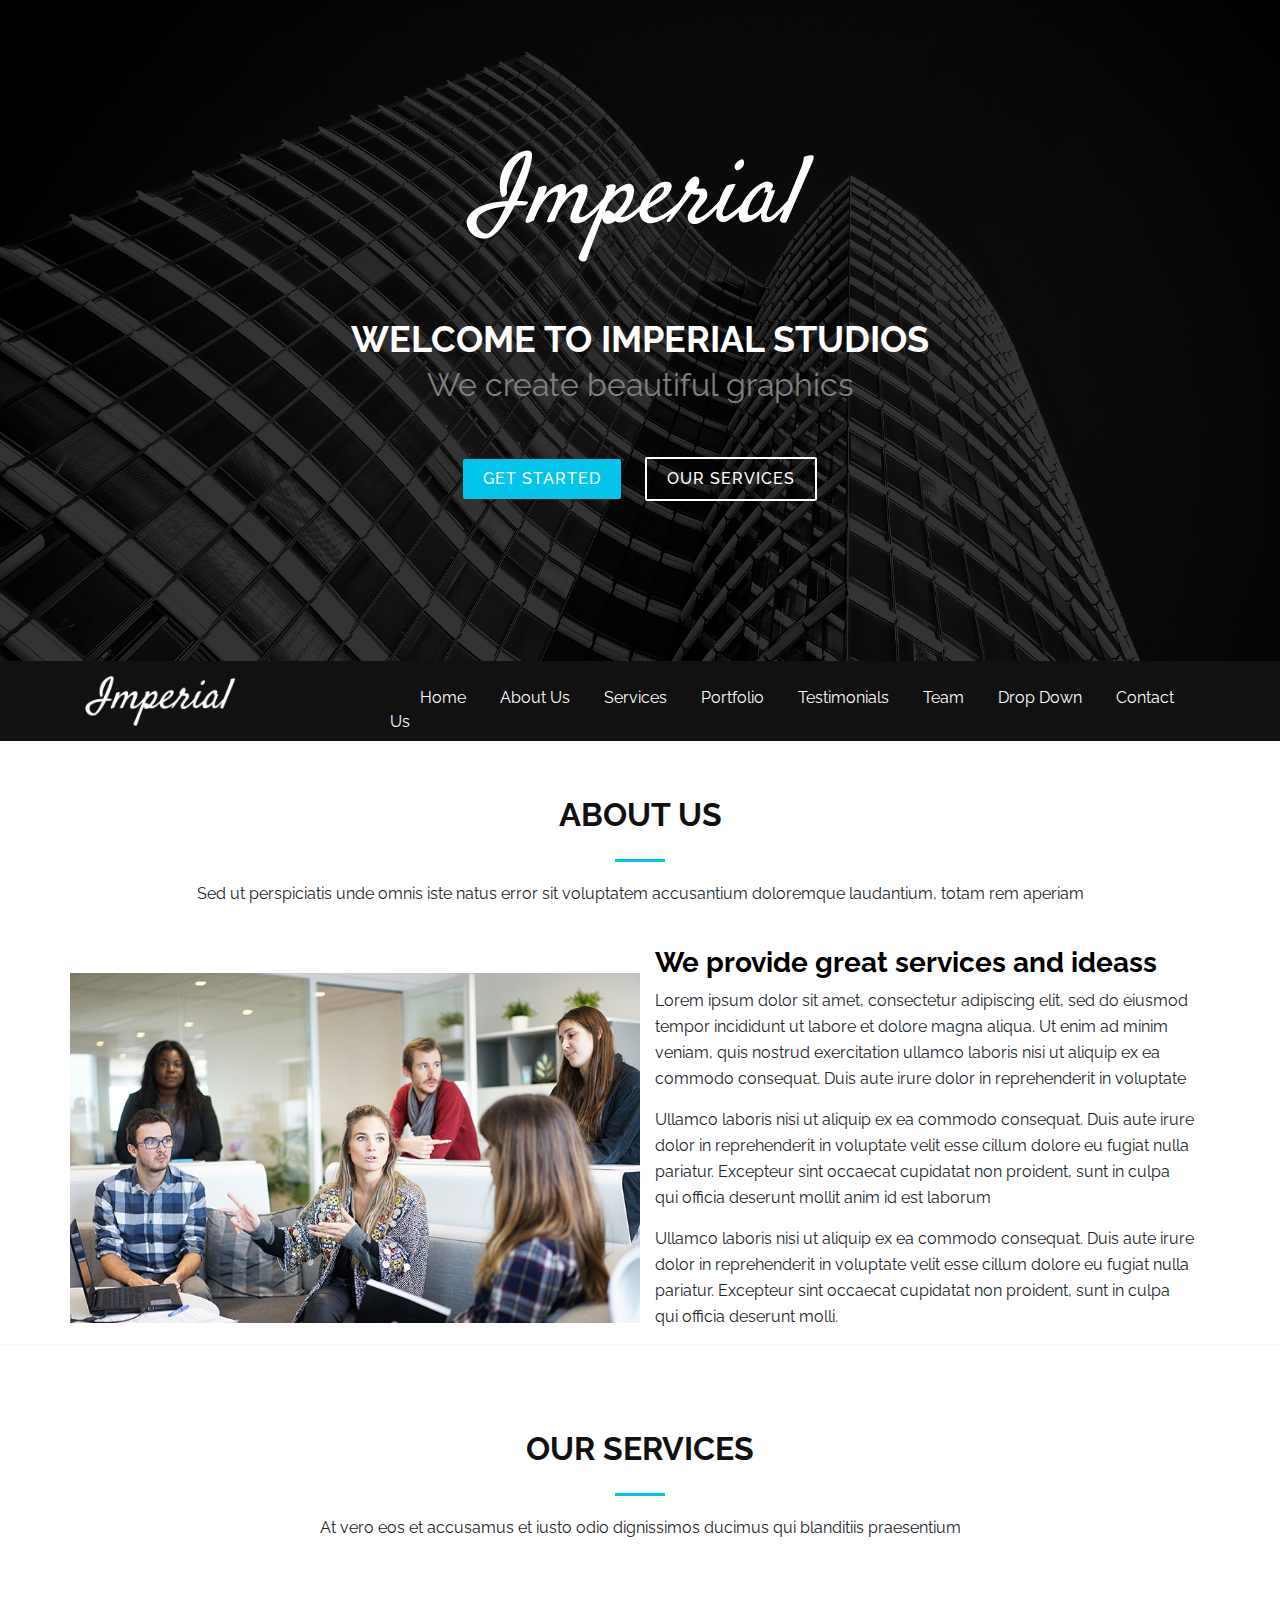
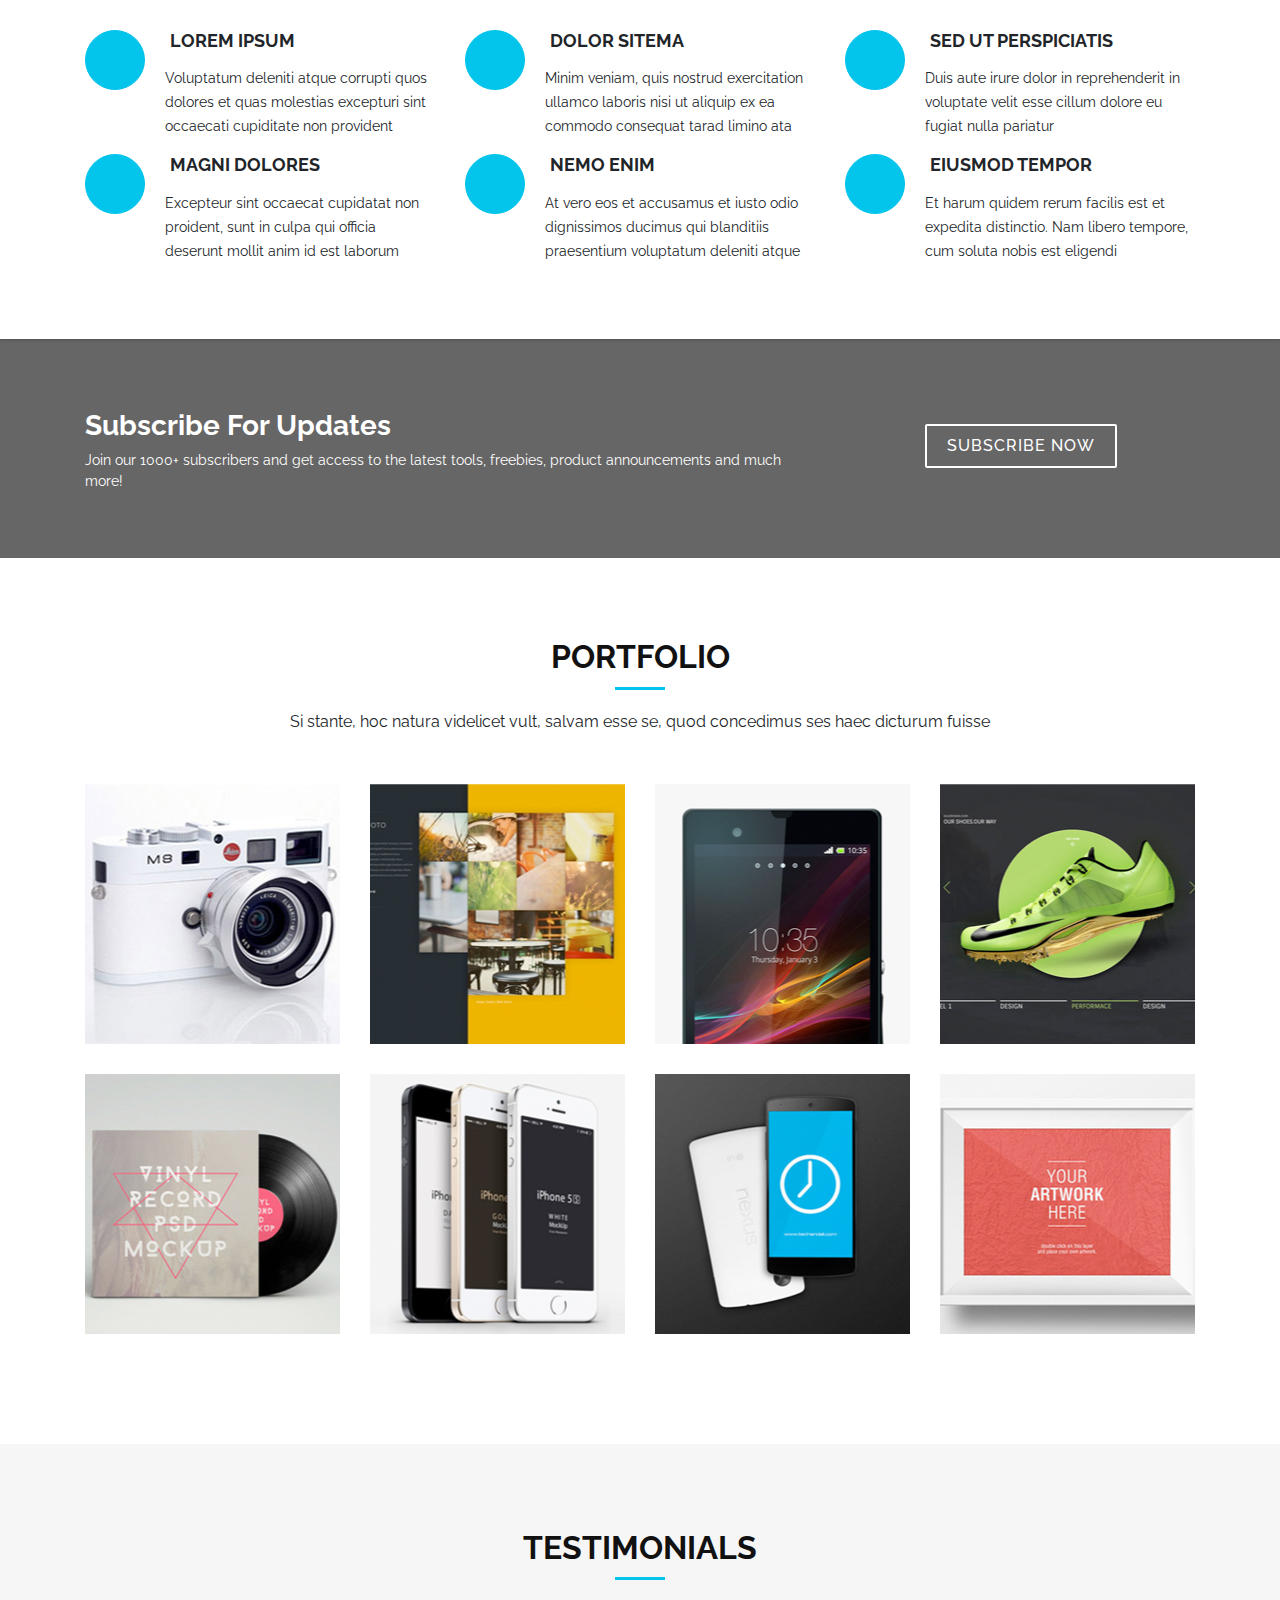
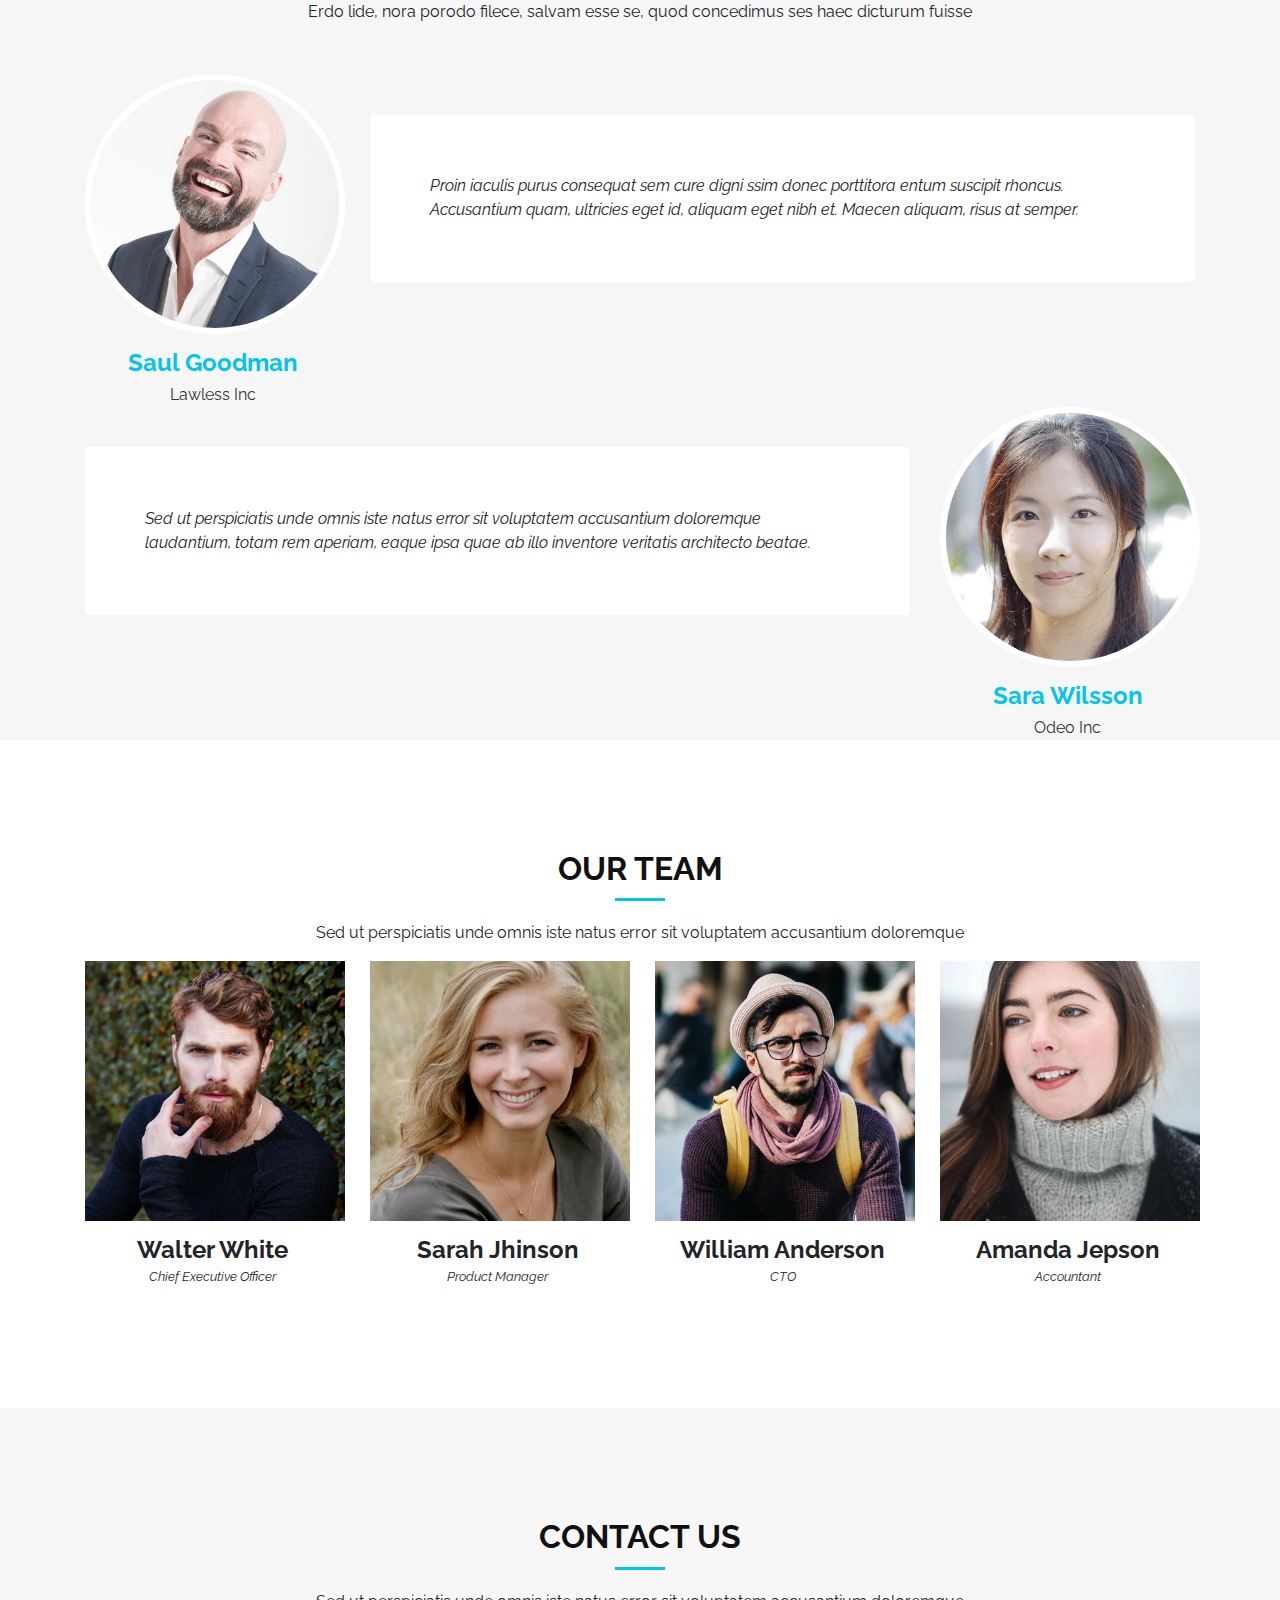
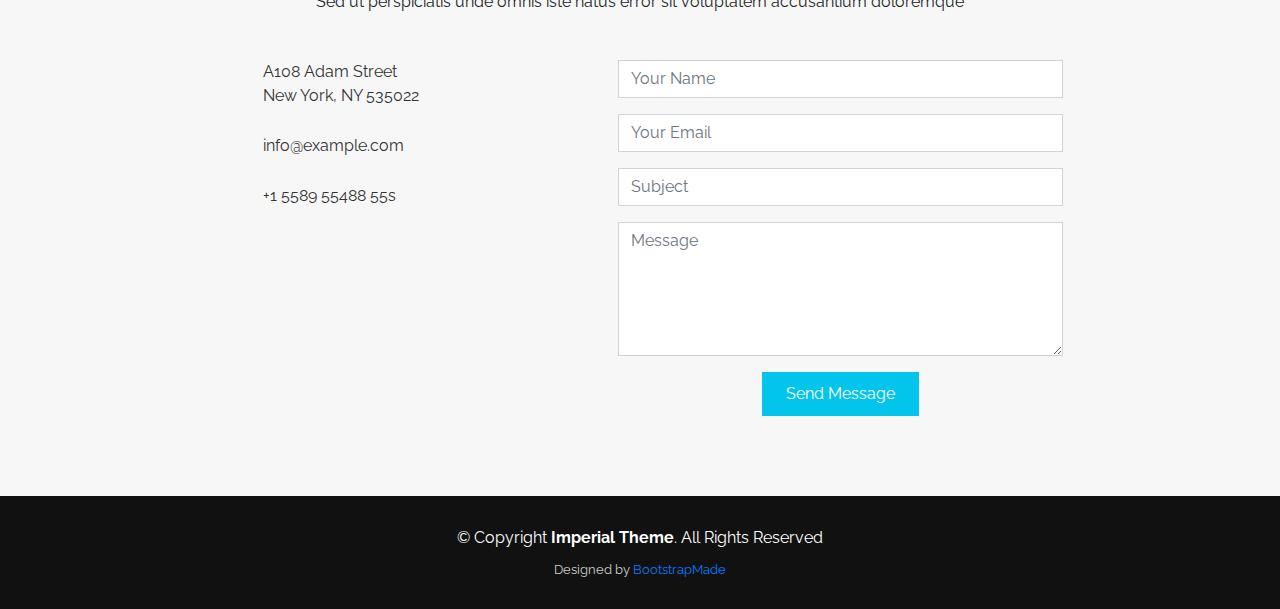
<file: Imperia/index.html>
<!DOCTYPE html>
<html>
	<head>
		<title>Imperial</title>
		<meta name="viewport" content="width=device-width, initial-scale=1.0">
		<link rel="stylesheet" href="css/bootstrap.css" type="text/css">
		<link rel="stylesheet" href="css/style.css" type="text/css">
    <link rel="stylesheet" href="css/reponsive.css" type="text/css">
    <link href="https://fonts.googleapis.com/css?family=Open+Sans:300,300i,400,400i,700,700i|Raleway:300,400,500,700,800" rel="stylesheet">
    <link rel="stylesheet" href="https://use.fontawesome.com/releases/v5.0.12/css/all.css" integrity="sha384-G0fIWCsCzJIMAVNQPfjH08cyYaUtMwjJwqiRKxxE/rx96Uroj1BtIQ6MLJuheaO9" crossorigin="anonymous">
     <script src="https://ajax.googleapis.com/ajax/libs/jquery/3.3.1/jquery.min.js"></script>

    </head>
         
	<body>
   <!---------------slider------------------->
   <section class="slider">
     <div class="container1">
      <div class="logoheader"><img src="images/logo.png"></div>
      <div class="textslide">WELCOME TO IMPERIAL STUDIOS</div>
      <h2>We create beautiful graphics  </h2>
      <button class="buttonslider1">GET STARTED</button>
      <button class="buttonslider2">OUR SERVICES</button>
     </div>
   </section>
 <!---------------Navbar------------------->
<nav id="myHeader" class="nav-menu-container">
  <div class="container">
    <div class="row">
     <div class="col-md-2">      
      <img src="images/logo.png" height="50px" width="150px"></li></div>
       <div class="col-md-10">
         <ul class="nav-menu">
          <li class="mnulist">Home</li>
          <li class="mnulist">About Us</li>
          <li class="mnulist">Services</li>
          <li class="mnulist">Portfolio</li>
          <li class="mnulist">Testimonials</li>
          <li class="mnulist">Team</li>
          <li class="mnulist">Drop Down</li>
          <li class="mnulist">Contact Us</li>
        </ul>
      </div>
    </div>
  </div>
</nav>
  
      <!----------------About Section------------------------------------>
<div class="abouthead">ABOUT US</div>
 <div class="section1-title-divider"></div>
   <p class="section1-description">Sed ut perspiciatis unde omnis iste natus error sit voluptatem accusantium doloremque laudantium, totam rem aperiam</p>
     <div class="container">
       <div class="row">
        <div class="col-md-6 teamimage">
       </div>
      <div class="col-md-6">
        <h2 class="about-title">We provide great services and ideass</h2>
        <p class="about-text">
            Lorem ipsum dolor sit amet, consectetur adipiscing elit, sed do eiusmod tempor incididunt ut labore et dolore magna aliqua. Ut enim ad minim veniam, quis nostrud exercitation ullamco laboris nisi ut aliquip ex ea commodo consequat. Duis aute irure dolor
            in reprehenderit in voluptate
          </p>
          <p class="about-text">
            Ullamco laboris nisi ut aliquip ex ea commodo consequat. Duis aute irure dolor in reprehenderit in voluptate velit esse cillum dolore eu fugiat nulla pariatur. Excepteur sint occaecat cupidatat non proident, sunt in culpa qui officia deserunt mollit anim
            id est laborum
          </p>
          <p class="about-text">
            Ullamco laboris nisi ut aliquip ex ea commodo consequat. Duis aute irure dolor in reprehenderit in voluptate velit esse cillum dolore eu fugiat nulla pariatur. Excepteur sint occaecat cupidatat non proident, sunt in culpa qui officia deserunt molli.
          </p>
      </div>
    </div>
  </div>
<!-----------------------our services--------------------------------------------->
<section class="services module">
       <div class="servicess">OUR SERVICES
</div>
      <div class="services-title-divider"></div>
      <p class="services-description">At vero eos et accusamus et iusto odio dignissimos ducimus qui blanditiis praesentium</p>

  <div class="container">
    
    <div class="row">
   <div class="col-md-4">
   <div class="service-icon"><i class="fa fa-desktop"></i></div>
   <h4 class="service-title">LOREM IPSUM</h4>  
   <p class="service-description">Voluptatum deleniti atque corrupti quos dolores et quas molestias excepturi sint occaecati cupiditate non provident</p> 
  </div>
    <div class="col-md-4">
   <div class="service-icon"><i class="fas fa-chart-bar"></i></div>
   <h4 class="service-title">DOLOR SITEMA</h4>  
   <p class="service-description">Minim veniam, quis nostrud exercitation ullamco laboris nisi ut aliquip ex ea commodo consequat tarad limino ata</p> 
  </div>
    <div class="col-md-4">
  <div class="service-icon"><i class="fa fa-paper-plane"></i></div>
   <h4 class="service-title">SED UT PERSPICIATIS</h4>  
   <p class="service-description">Duis aute irure dolor in reprehenderit in voluptate velit esse cillum dolore eu fugiat nulla pariatur</p> 
  </div>
    <div class="col-md-4">
     <div class="service-icon"><i class="far fa-image"></i></div>
   <h4 class="service-title">MAGNI DOLORES</h4>  
   <p class="service-description">Excepteur sint occaecat cupidatat non proident, sunt in culpa qui officia deserunt mollit anim id est laborum</p> 
  </div>
    <div class="col-md-4">
  <div class="service-icon"><i class="fa fa-road"></i></div>
   <h4 class="service-title">NEMO ENIM</h4>  
   <p class="service-description">At vero eos et accusamus et iusto odio dignissimos ducimus qui blanditiis praesentium voluptatum deleniti atque</p> 
  </div>
  <div class="col-md-4">
   <div class="service-icon"><i class="fa fa-shopping-bag"></i></div>
   <h4 class="service-title">EIUSMOD TEMPOR</h4>  
   <p class="service-description">Et harum quidem rerum facilis est et expedita distinctio. Nam libero tempore, cum soluta nobis est eligendi</p> 
   </div>
  </div>
</div>
</div>
</section>
<!-----------------------subscribe-------------------------->
 <section class="subscriber">
    <div class="container">
      <div class="row">
        <div class="col-md-8">
          <h3 class="subscribe-title">Subscribe For Updates</h3>
          <p class="subscribe-text">Join our 1000+ subscribers and get access to the latest tools, freebies, product announcements and much more!</p>
        </div>
        <div class="col-md-4">
          <div class="subscribe-buton">Subscribe Now</a>
        </div>
      </div>
    </div>
  </section>
 <!-----------------------Portfolio-------------------------->
 <section id="portfolio">
    <div class="container wow fadeInUp">
      <div class="row">
        <div class="col-md-12">
          <h3 class="portfolio-title">Portfolio</h3>
          <div class="portfolio-title-divider"></div>
          <p class="portfolio-description">Si stante, hoc natura videlicet vult, salvam esse se, quod concedimus ses haec dicturum fuisse</p>
        </div>
      </div>

      <div class="row">
        <div class="col-md-3 col-sm-6 col-xs-12">
          <a class="portfolio-item" style="background-image: url(images/portfolio-1.jpg);" href="">
            <div class="details">
              <h4>Portfolio 1</h4>
              <span>Alored dono par</span>
            </div>
          </a>
        </div>

        <div class="col-md-3 col-sm-6 col-xs-12">
          <a class="portfolio-item" style="background-image: url(images/portfolio-2.jpg);" href="">
            <div class="details">
              <h4>Portfolio 2</h4>
              <span>Alored dono par</span>
            </div>
          </a>
        </div>

        <div class="col-md-3 col-sm-6 col-xs-12">
          <a class="portfolio-item" style="background-image: url(images/portfolio-3.jpg);" href="">
            <div class="details">
              <h4>Portfolio 3</h4>
              <span>Alored dono par</span>
            </div>
          </a>
        </div>

        <div class="col-md-3 col-sm-6 col-xs-12">
          <a class="portfolio-item" style="background-image: url(images/portfolio-4.jpg);" href="">
            <div class="details">
              <h4>Portfolio 4</h4>
              <span>Alored dono par</span>
            </div>
          </a>
        </div>

        <div class="col-md-3 col-sm-6 col-xs-12">
          <a class="portfolio-item" style="background-image: url(images/portfolio-5.jpg);" href="">
            <div class="details">
              <h4>Portfolio 5</h4>
              <span>Alored dono par</span>
            </div>
          </a>
        </div>

        <div class="col-md-3 col-sm-6 col-xs-12">
          <a class="portfolio-item" style="background-image: url(images/portfolio-6.jpg);" href="">
            <div class="details">
              <h4>Portfolio 6</h4>
              <span>Alored dono par</span>
            </div>
          </a>
        </div>

        <div class="col-md-3 col-sm-6 col-xs-12">
          <a class="portfolio-item" style="background-image: url(images/portfolio-7.jpg);" href="">
            <div class="details">
              <h4>Portfolio 7</h4>
              <span>Alored dono par</span>
            </div>
          </a>
        </div>

        <div class="col-md-3 col-sm-6 col-xs-12">
          <a class="portfolio-item" style="background-image: url(images/portfolio-8.jpg);" href="">
            <div class="details">
              <h4>Portfolio 8</h4>
              <span>Alored dono par</span>
            </div>
          </a>
        </div>

      </div>
    </div>
  </section>
  <!-----------------------testimonials-------------------->
  <section id="testimonial">
  <div class="container wow fadeInUp">
      <div class="row">
        <div class="col-md-12">
          <h3 class="testimonial-title">TESTIMONIALS</h3>
          <div class="testimonial-title-divider"></div>
          <p class="testimonial-description">Erdo lide, nora porodo filece, salvam esse se, quod concedimus ses haec dicturum fuisse</p>
        </div>
      </div>
       <div class="row">
        <div class="col-md-3">
          <div class="profile">
            <div class="pic"><img src="images/client-1.jpg" alt=""></div>
            <h4>Saul Goodman</h4>
            <span>Lawless Inc</span>
          </div>
        </div>
        <div class="col-md-9">
          <div class="quote">
            Proin iaculis purus consequat sem cure digni ssim donec porttitora entum suscipit rhoncus. Accusantium quam, ultricies eget id, aliquam eget nibh et. Maecen aliquam, risus at semper.
          </div>          
        </div>
        <div class="col-md-9">
          <div class="quote2">
            Sed ut perspiciatis unde omnis iste natus error sit voluptatem accusantium doloremque laudantium, totam rem aperiam, eaque ipsa quae ab illo inventore veritatis architecto beatae.
          </div>          
        </div>
           <div class="col-md-3">
          <div class="profile2">
            <div class="pic2"><img src="images/client-2.jpg" alt=""></div>
            <h4 class="h41">Sara Wilsson</h4>
            <span>Odeo Inc</span>
          </div>
        </div>
      </div>    
  </section>
  <!--==========================
  Team Section
  ============================-->
  <section class="team">
    <div class="container wow fadeInUp">
      <div class="row">
        <div class="col-md-12">
          <h3 class="team-title">Our Team</h3>
          <div class="team-title-divider"></div>
          <p class="team-description">Sed ut perspiciatis unde omnis iste natus error sit voluptatem accusantium doloremque</p>
        </div>
      </div>

      <div class="row">
        <div class="col-md-3 col-sm-6">
          <div class="member">
            <div class="pics"><img src="images/team-1.jpg"></div>
            <h4>Walter White</h4>
            <span>Chief Executive Officer</span>
            <div class="social">
              <i class="fab fa-twitter"></i>
              <i class="fab fa-facebook-f"></i>
              <i class="fab fa-google-plus-g"></i>
              <i class="fab fa-linkedin-in"></i>
            </div>
          </div>
        </div>

        <div class="col-md-3 col-sm-6">
          <div class="member">
            <div class="pics"><img src="images/team-2.jpg" ></div>
            <h4>Sarah Jhinson</h4>
            <span>Product Manager</span>
            <div class="social">
              <i class="fab fa-twitter"></i>
              <i class="fab fa-facebook-f"></i>
              <i class="fab fa-google-plus-g"></i>
              <i class="fab fa-linkedin-in"></i>
            </div>
          </div>
        </div>

        <div class="col-md-3 col-sm-6">
          <div class="member">
            <div class="pics"><img src="images/team-3.jpg"></div>
            <h4>William Anderson</h4>
            <span>CTO</span>
            <div class="social">
              <i class="fab fa-twitter"></i>
              <i class="fab fa-facebook-f"></i>
              <i class="fab fa-google-plus-g"></i>
              <i class="fab fa-linkedin-in"></i>
            </div>
          </div>
        </div>

        <div class="col-md-3 col-sm-6">
          <div class="member">
            <div class="pics"><img src="images/team-4.jpg"></div>
            <h4>Amanda Jepson</h4>
            <span>Accountant</span>
            <div class="social">
              <i class="fab fa-twitter"></i>
              <i class="fab fa-facebook-f"></i>
              <i class="fab fa-google-plus-g"></i>
              <i class="fab fa-linkedin-in"></i>
            </div>
          </div>
        </div>

      </div>
    </div>
  </section>
  <!--==========================
  Contact Section
  ============================-->
  <section id="contact">
    <div class="container">
      <div class="row">
        <div class="col-md-12">
          <h3 class="contact-title">Contact Us</h3>
          <div class="contact-title-divider"></div>
          <p class="contact-description">Sed ut perspiciatis unde omnis iste natus error sit voluptatem accusantium doloremque</p>
        </div>
      </div>

       <div class="row">
        <div class="col-md-3 col-md-push-2">
          <div class="info">
            <div>
              <i class="fa fa-map-marker"></i>
              <p>A108 Adam Street<br>New York, NY 535022</p>
            </div>

            <div>
              <i class="fa fa-envelope"></i>
              <p>info@example.com</p>
            </div>

            <div>
              <i class="fa fa-phone"></i>
              <p>+1 5589 55488 55s</p>
            </div>

          </div>
        </div>

        <div class="col-md-5 col-sm-6 col-xs-12 col-md-push-2">
          <div class="form">
            <div id="sendmessage">Your message has been sent. Thank you!</div>
            <div id="errormessage"></div>
            <form action="" method="post" role="form" class="contactForm">
              <div class="form-group">
                <input type="text" name="name" class="form-control" id="name" placeholder="Your Name" data-rule="minlen:4" data-msg="Please enter at least 4 chars" />
                <div class="validation"></div>
              </div>
              <div class="form-group">
                <input type="email" class="form-control" name="email" id="email" placeholder="Your Email" data-rule="email" data-msg="Please enter a valid email" />
                <div class="validation"></div>
              </div>
              <div class="form-group">
                <input type="text" class="form-control" name="subject" id="subject" placeholder="Subject" data-rule="minlen:4" data-msg="Please enter at least 8 chars of subject" />
                <div class="validation"></div>
              </div>
              <div class="form-group">
                <textarea class="form-control" name="message" rows="5" data-rule="required" data-msg="Please write something for us" placeholder="Message"></textarea>
                <div class="validation"></div>
              </div>
              <div class="text-center"><button type="submit">Send Message</button></div>
            </form>
          </div>
        </div>

      </div>
    </div>
  </section>
   <!--==========================
  Footer
============================-->
  <footer id="footer">
    <div class="container">
      <div class="row">
        <div class="col-md-12">
          <div class="copyright">
            &copy; Copyright <strong>Imperial Theme</strong>. All Rights Reserved
          </div>
          <div class="credits">
            Designed by <a href="https://bootstrapmade.com/">BootstrapMade</a>
          </div>
        </div>
      </div>
    </div>
  </footer>
   <script>
window.onscroll = function() {myFunction()};

var header = document.getElementById("myHeader");
var sticky = header.offsetTop;

function myFunction() {
  if (window.pageYOffset > sticky) {
    header.classList.add("sticky");
  } else {
    header.classList.remove("sticky");
  }
}
</script>
</body>
</html>
</file>
<file: Imperia/css/style.css>
body{
		font-family: "Raleway", sans-serif;

    margin: 0px;
    padding: 0px;
}

.sticky {
  position: fixed;
  top: 0;
  width: 100%;
}

.module {
  background: white;
  position: relative;
  box-shadow: 0 1px 3px rgba(0, 0, 0, 0.2);
}
.module:nth-child(even) {
  margin-right: 0;
}
/*------------slider------------------*/
.slider{
  background-image: url("../images/slider.jpg"); 
  display: table;
  width: 100%;
  height: 661px;
  background-size: cover;
  background-attachment: fixed;
}
.container1{
  background: rgba(0, 0, 0, 0.8);
  display: table-cell;
  margin: 0;
  padding: 0;
  text-align: center;
  vertical-align: middle;
}
.logoheader{
	margin-bottom: 50px;
}
.textslide{
	font-size: 36px;
	font-family: "Raleway", sans-serif;
	font-weight: 700;
	color: white;
}
h2{
	color: grey;
	font-weight: 400;
	font-family: "Raleway", sans-serif;
}
.buttonslider1{
	font-family: "Raleway", sans-serif;
    text-transform: uppercase;
    font-weight: 500;
    font-size: 16px;
    letter-spacing: 1px;
    display: inline-block;
    padding: 8px 20px;
    border-radius: 2px;
    transition: 0.5s;
    margin: 10px;
    background-color: #03c4eb;
    border-style: none;
    color: white;
    margin-top: 45px;
}
.buttonslider2{
	font-family: "Raleway", sans-serif;
    text-transform: uppercase;
    font-weight: 500;
    font-size: 16px;
    letter-spacing: 1px;
    display: inline-block;
    padding: 8px 20px;
    border-radius: 2px;
    transition: 0.5s;
    margin: 10px;
    background-color: transparent;
    border: 2px solid white;
    color: white;
    margin-top: 45px;
}
.nav-menu-container{
	background-color:#111111;
	color: white;
	height: 80px;
	width: 100%;
	padding-top: 15px;	
  z-index: 9999999;
}
.nav-menu{
	list-style: none;
	padding-top: 10px;
	padding-left: 115px;
	

}
.mnulist{
	display: inline;
  padding-left: 30px;
  text-align: left;
}
.mnulist1{
	display: inline;

}
.mnulist:hover{
	color: #03c4eb;
	cursor: pointer;
}
/*---------about section-------------*/
.abouthead{
	    font-size: 32px;
    color: #111;
    text-transform: uppercase;
    text-align: center;
    font-weight: 700;
    margin-top:50px;
    margin-bottom: 20px;
 }
 .section1-title-divider {
    width: 50px;
    height: 3px;
    background: #03C4EB;
    margin: 0 auto;
    margin-bottom: 20px;
}
.section1-description {
    text-align: center;
    margin-bottom: 40px;
}
.about-title {
    color: black;
    font-weight: 700;
    font-size: 28px;
}
.teamimage{
  background-image: url(../images/about-img.jpg);
 height: 350px;
 background-size: 100%;
 background-repeat: no-repeat;
 margin-top: 27px;
}
.about-text {
    line-height: 26px;
    margin-bottom: 15px;
}
/*-----------services--------*/
.services{
	background: linear-gradient(rgba(255, 255, 255, 0.9), rgba(255, 255, 255, 0.9)), url(../images/services-bg.jpg) fixed center center;
    background-size: cover;
    padding: 80px 0 60px 0;
}   
.servicess{
	    font-size: 32px;
    color: #111;
    text-transform: uppercase;
    text-align: center;
    font-weight: 700;
    margin-bottom: 20px;
 }
 .services-title-divider {
    width: 50px;
    height: 3px;
    background: #03C4EB;
    margin: 0 auto;
    margin-bottom: 20px;
}
.services-description {
    text-align: center;
    margin-bottom: 90px;
}
.service-icon {
    float: left;
    background: #03C4EB;
    padding-top: 6px;
    text-align: center;
    border-radius: 50%;
    transition: 0.5s;
    border: 1px solid #03C4EB;
    color: white;
    height: 60px;
    width: 60px;
    font-size: 30px;
}
.service-title {
    margin-left: 85px;
    font-weight: 700;
    margin-bottom: 15px;
    text-transform: uppercase;
    font-size: 18px;
}
.service-description {
    margin-left: 80px;
    line-height: 24px;
    text-align: left;
    font-size: 14px;
    padding: 0px;
}
.servicesss{
	margin-top:20px; 
}
/*------------------subscribe-----*/
.subscriber{
  background: linear-gradient(rgba(0, 0, 0, 0.6), rgba(0, 0, 0, 0.6)), url(file:///F:/Imperial/images/subscribe-bg.jpg)fixed center center;
  background-size: cover;
  padding-bottom: 50px;
 }

.subscribe-title {
  color: #fff;
  font-size: 28px;
  font-weight: 700;
  padding-top: 70px;	
}
.subscribe-text {
  color: #fff;
  font-size: 14px;
}
.subscribe-buton{
	 font-family: "Raleway", sans-serif;
  text-transform: uppercase;
  font-weight: 500;
  font-size: 16px;
  letter-spacing: 1px;
  display: inline-block;
  padding: 8px 20px;
  border-radius: 2px;
  transition: 0.5s;
  margin: 10px;
  border: 2px solid #fff;
  color: #fff;
  margin-top: 85px;
  margin-left: 80px;
}
/*-------portfolio---------*/
#portfolio {
  background: #fff;
  padding: 80px 0;
}
.portfolio-title{
	font-size: 32px;
    color: #111;
    text-transform: uppercase;
    text-align: center;
    font-weight: 700;
    margin-bottom: 10px;
 }
 .portfolio-title-divider {
    width: 50px;
    height: 3px;
    background: #03C4EB;
    margin: 0 auto;
    margin-bottom: 20px;
}
.portfolio-description {
    text-align: center;
    margin-bottom: 50px;
}

#portfolio .portfolio-item {
  background-position: center center;
  background-size: cover;
  background-repeat: no-repeat;
  position: relative;
  height: 260px;
  width: 100%;
  display: table;
  overflow: hidden;
  margin-bottom: 30px;
}

#portfolio .portfolio-item .details {
  height: 260px;
  background: #fff;
  display: table-cell;
  vertical-align: middle;
  opacity: 0;
  transition: 0.3s;
  text-align: center;
}

#portfolio .portfolio-item .details h4 {
  font-size: 16px;
  transition: transform 0.3s, opacity 0.3s;
  transform: translate3d(0, -15px, 0);
  font-weight: 700;
  color: #333333;
}

#portfolio .portfolio-item .details span {
  display: block;
  color: #666666;
  font-size: 13px;
  transition: transform 0.3s, opacity 0.3s;
  transform: translate3d(0, 15px, 0);
}

#portfolio .portfolio-item:hover .details {
  opacity: 0.8;
}

#portfolio .portfolio-item:hover .details h4 {
  transform: translate3d(0, 0, 0);
}

#portfolio .portfolio-item:hover .details span {
  transform: translate3d(0, 0, 0);
}
/*---------testimonial----*/
#testimonial{
	background-color: #f6f6f6;
}
.testimonial-title{
	font-size: 32px;
    color: #111;
    text-transform: uppercase;
    text-align: center;
    font-weight: 700;
    margin-bottom: 10px;
    padding-top: 85px;	
 }
 .testimonial-title-divider {
    width: 50px;
    height: 3px;
    background: #03C4EB;
    margin: 0 auto;
    margin-bottom: 20px;
}
.testimonial-description {
    text-align: center;
    margin-bottom: 50px;
}
 .profile {
  text-align: center;
}

.pic {
  border-radius: 50%;
  border: 6px solid #fff;
  margin-bottom: 15px;
  overflow: hidden;
  height: 260px;
  width: 260px;
}

.pic img {
  max-width: 100%;
}

.profile h4 {
  font-weight: 700;
  color: #03C4EB;
  margin-bottom: 5px;
}

.profile span {
  color: #333333;
}

.quote {
  position: relative;
  background: #fff;
  padding: 60px;
  margin-top: 40px;
  font-size: 16px;
  font-style: italic;
  border-radius: 5px;
}


 .profile2 {
  text-align: center;
}

.pic2 {
  border-radius: 50%;
  border: 6px solid #fff;
  margin-bottom: 15px;
  overflow: hidden;
  height: 260px;
  width: 260px;
}

.pic2 img {
  max-width: 100%;
}

.h41 {
  font-weight: 700;
  color: #03C4EB;
  margin-bottom: 5px;
}

.profile2 span {
  color: #333333;
}

.quote2 {
  position: relative;
  background: #fff;
  padding: 60px;
  margin-top: 40px;
  font-size: 16px;
  font-style: italic;
  border-radius: 5px;
}
/* Team Section
--------------------------------*/
.team {
  background: #fff;
  padding: 80px 0 60px 0;
}
.team-title{
	font-size: 32px;
    color: #111;
    text-transform: uppercase;
    text-align: center;
    font-weight: 700;
    margin-bottom: 10px;
    padding-top: 30px;	
 }
 .team-title-divider {
    width: 50px;
    height: 3px;
    background: #03C4EB;
    margin: 0 auto;
    margin-bottom: 20px;
}
.team-description{
	text-align: center;
}

.member {
  text-align: center;
  margin-bottom: 20px;
}

.member .pics img{
  margin-bottom: 15px;
  overflow: hidden;
  height: 260px;
  }

.pics {
  max-width: 100%;
}

.member h4 {
  font-weight: 700;
  margin-bottom: 2px;
}
.member span {
  font-style: italic;
  display: block;
  font-size: 13px;
}

.social {
  margin-top: 15px;
}

.social i:hover {
  color: #03C4EB;
}

 .social i {
  font-size: 18px;
  margin: 0px 2px;
  color: #b3b3b3;
}
/* Contact Section
--------------------------------*/
#contact {
  background: #f7f7f7;
  padding: 80px 0;
}

.contact-title{
	font-size: 32px;
    color: #111;
    text-transform: uppercase;
    text-align: center;
    font-weight: 700;
    margin-bottom: 10px;
    padding-top: 30px;	
 }
 .contact-title-divider {
    width: 50px;
    height: 3px;
    background: #03C4EB;
    margin: 0 auto;
    margin-bottom: 20px;
}
.contact-description{
	text-align: center;
}
#contact .info {
  color: #333333;
}

#contact .info i {
  font-size: 32px;
  color: #03C4EB;
  float: left;
}

#contact .info p {
  padding: 0 0 10px 50px;
  line-height: 24px;
}

#contact .form #sendmessage {
  color: #03C4EB;
  border: 1px solid #03C4EB;
  display: none;
  text-align: center;
  padding: 15px;
  font-weight: 600;
  margin-bottom: 15px;
}

#contact .form #errormessage {
  color: red;
  display: none;
  border: 1px solid red;
  text-align: center;
  padding: 15px;
  font-weight: 600;
  margin-bottom: 15px;
}

#contact .form #sendmessage.show, #contact .form #errormessage.show, #contact .form .show {
  display: block;
}

#contact .form .validation {
  color: red;
  display: none;
  margin: 0 0 20px;
  font-weight: 400;
  font-size: 13px;
}

#contact .form input, #contact .form textarea {
  border-radius: 0;
  box-shadow: none;
}

#contact .form button[type="submit"] {
  background: #03C4EB;
  border: 0;
  padding: 10px 24px;
  color: #fff;
  transition: 0.4s;
}

#contact .form button[type="submit"]:hover {
  background: #25d8fc;
}

.col-md-push-2 {
    margin-left: 120px;
    margin-top: 30px;
}
.col-md-push-2 {
    left: 0.666667%;
}
/*--------------------------------------------------------------
# Footer
--------------------------------------------------------------*/
#footer {
  background: #111;
  padding: 30px 0;
  color: #fff;
}

#footer .copyright {
  text-align: center;
}

#footer .credits {
  padding-top: 10px;
  text-align: center;
  font-size: 13px;
  color: #ccc;
}
</file>
<file: Imperia/css/reponsive.css>
@media screen and (max-width: 1200px) and (min-width: 1024px){
	.nav-menu {
    list-style: none;
    padding-top: 10px;
    padding-left: 20px;
}
	.mnulist {
    display: inline;
    padding-left: 23px;
    text-align: left;
}
.about-text {
    line-height: 26px;
    margin-bottom: 15px;
    font-size: 15px;
}
.teamimage {
    background-image: url(../images/about-img.jpg);
    height: 420px;
    width: auto;
    background-size: 100%;
    background-repeat: no-repeat;
}

}
@media screen and (max-width: 1024px) {


.teamimage {
    background-image: url(../images/about-img.jpg);
    height: 350px;
    width: auto;
    background-size: 100%;
    background-repeat: no-repeat;
}
.about-text {
    line-height: 23px;
    margin-bottom: 15px;
    font-size: 15px;
}
.about-title {
    color: black;
    font-weight: 700;
    font-size: 25px;
}
.pic {
    border-radius: 50%;
    border: 6px solid #fff;
    margin-bottom: 15px;
    overflow: hidden;
    height: 220px;
    width: 220px;
}
.pic2 {
    border-radius: 50%;
    border: 6px solid #fff;
    margin-bottom: 15px;
    overflow: hidden;
    height: 220px;
    width: 220px;
}
.member .pics img {
    margin-bottom: 15px;
    overflow: hidden;
    height: 213px;
}
.profile2 span {
    color: #333333;
    text-align: center;
    padding-left: 10px;
}


@media screen and (max-width: 768px) {

.pic {
    border-radius: 50%;
    border: 6px solid #fff;
    margin-bottom: 15px;
    overflow: hidden;
    height: 220px;
    width: 220px;
}
.pic2 {
    border-radius: 50%;
    border: 6px solid #fff;
    margin-bottom: 15px;
    overflow: hidden;
    height: 220px;
    width: 220px;
}
.quote {
    position: relative;
    background: #fff;
    padding: 40px;
    margin-top: 20px;
    margin-left: 56px;
    font-size: 14px;
    font-style: italic;
    border-radius: 9px;
}
.quote2 {
    position: relative;
    background: #fff;
    padding: 40px;
    margin-top: 20px;
    margin-left: 45px;
    font-size: 14px;
    font-style: italic;
    border-radius: 9px;
}
.member .pics img {
    margin-bottom: 15px;
    overflow: hidden;
    height: 170px;
}
.col-md-3 {
    -ms-flex: 0 0 25%;
    flex: 0 0 25%;
    max-width: 75%;
}
.col-md-9 {
    -ms-flex: 0 0 75%;
    flex: 0 0 75%;
    max-width: 65%;
}

.profile2 span {
    color: #333333;
    text-align: center;
    padding-left: 6px;
}
.h41 {
    font-weight: 700;
    color: #03C4EB;
    margin-bottom: 5px;
    text-align: center;
}

.member .pics img {
    margin-bottom: 15px;
    overflow: hidden;
    height: 150px;
}
.subscribe-buton {
    font-family: "Raleway", sans-serif;
    text-transform: uppercase;
    font-weight: 500;
    font-size: 16px;
    letter-spacing: 1px;
    display: inline-block;
    padding: 10px 8px;
    border-radius: 2px;
    transition: 0.5s;
    margin: 0px;
    border: 2px solid #fff;
    color: #fff;
    margin-top: 84px;
    margin-left: 36px;
}
.col-md-push-2 {
    margin-left: 70px;
    margin-top: 30px;
}
}
@media screen and (max-width: 425px) {
	.textslide {
    font-size: 25px;
    font-family: "Raleway", sans-serif;
    font-weight: 700;
    color: white;
}
h2 {
    color: grey;
    font-weight: 400;
    font-family: "Raleway", sans-serif;
    font-size: 25px;
}
.nav-menu {
    list-style: none;
    padding-top: 10px;
    padding-left: 115px;
    display: none;
}
.teamimage {
    background-image: url(../images/about-img.jpg);
    height: 334px;
    width: 100%;
    background-size: 100%;
    background-repeat: no-repeat;
}
.subscribe-buton {
    font-family: "Raleway", sans-serif;
    text-transform: uppercase;
    font-weight: 500;
    font-size: 14px;
    letter-spacing: 1px;
    display: inline-block;
    padding: 10px 8px;
    border-radius: 2px;
    transition: 0.5s;
    margin: 0px;
    border: 2px solid #fff;
    color: #fff;
    margin-left: 120px;
}
.subscribe-title {
    color: #fff;
    font-size: 28px;
    font-weight: 700;
    padding-top: 70px;
    text-align: center;
}
.subscribe-text {
    color: #fff;
    font-size: 14px;
    text-align: center;
}
#portfolio .portfolio-item .details {
  height: 100px;
  background: #fff;
  display: table-cell;
  vertical-align: middle;
  opacity: 0;
  transition: 0.3s;
  text-align: center;
}
.pic {
    border-radius: 50%;
    border: 6px solid #fff;
    margin-bottom: 9px;
    margin-left: 100px;
    overflow: hidden;
    height: 200px;
    width: 200px;
}
.profile h4 {
    font-weight: 700;
    color: #03C4EB;
    margin-bottom: 5px;
    margin-left: 93px;
}
.profile span {
    color: #333333;
    margin-left: 80px;
}
.quote {
    position: relative;
    background: #fff;
    padding: 4px 0px 0px 0px;
    font-size: 14px;
    font-style: italic;
    border-radius: 9px;
    height: 97px;
    width: 300px;
}

.quote2 {
    position: relative;
    background: #fff;
    padding: 6px 0px 0px 0px;
    font-size: 14px;
    font-style: italic;
    border-radius: 9px;
    height: 100px;
    width: 326px;
}
.pic2 {
    border-radius: 50%;
    border: 6px solid #fff;
    margin-bottom: 9px;
    margin-left: 100px;
    overflow: hidden;
    height: 200px;
    width: 200px;
    margin-top: 7px;
}
.profile2 h4 {
    font-weight: 700;
    color: #03C4EB;
    margin-bottom: 5px;
    margin-left: 93px;
}
.profile2 span {
    color: #333333;
    margin-left: 80px;

}
.col-sm-6 {
    margin-left: 22px;
}
.member h4 {
    font-weight: 700;
    margin-bottom: 2px;
    font-size: 17px;
}
.col-md-push-2 {
    margin-left: 0;
}
#contact .info {
    color: #333333;
    margin-left: 100px;
}
}

@media screen and (max-width: 375px){
	#contact .info {
    color: #333333;
    margin-left: 67px;
}
.member {
    text-align: center;
    margin-bottom: 20px;
    margin-left: 80px;
}
.member h4 {
    font-weight: 700;
    margin-bottom: 2px;
    font-size: 24px;
}
.member span {
    font-style: italic;
    display: block;
    font-size: 14px;
}
.member .pics img {
    margin-bottom: 15px;
    overflow: hidden;
    height: 215px;
}
.col-sm-6 {
    margin-left: 0px;
}
.member h4 {
    font-weight: 700;
    margin-bottom: 2px;
    font-size: 20px;
}
.member h4 {
    font-weight: 700;
    margin-bottom: 2px;
    font-size: 25px;
    margin-left: 40px;
}
.member span {
    font-style: italic;
    display: block;
    font-size: 14px;
    margin-left: 26px;
}
.social {
    margin-top: 15px;
    margin-left: 28px;
}	
.quote {
    position: relative;
    background: #fff;
    padding: 0px 0px 0px 8px;
    font-size: 14px;
    font-style: italic;
    border-radius: 9px;
    margin: 10px 0px 0px 0px;
    height: 100px;
    width: 341px;
}
.quote2 {
    position: relative;
    background: #fff;
    padding: 0px 0px 0px 8px;
    font-size: 14px;
    font-style: italic;
    border-radius: 9px;
    margin: 10px 0px 0px 0px;
    height: 100px;
    width: 341px;
}
.pic2 {
    border-radius: 50%;
    border: 6px solid #fff;
    margin-bottom: 9px;
    margin-left: 84px;
    overflow: hidden;
    height: 200px;
    width: 200px;
    margin-top: 7px;
}
.pic {
    border-radius: 50%;
    border: 6px solid #fff;
    margin-bottom: 9px;
    margin-left: 80px;
    overflow: hidden;
    height: 200px;
    width: 200px;
}
.subscribe-buton {
    font-family: "Raleway", sans-serif;
    text-transform: uppercase;
    font-weight: 500;
    font-size: 14px;
    letter-spacing: 1px;
    display: inline-block;
    padding: 10px 8px;
    border-radius: 2px;
    transition: 0.5s;
    margin: 0px;
    border: 2px solid #fff;
    color: #fff;
    margin-left: 90px;
}

.buttonslider1 {
    font-family: "Raleway", sans-serif;
    text-transform: uppercase;
    font-weight: 500;
    font-size: 16px;
    letter-spacing: 1px;
    display: inline-block;
    padding: 8px 20px;
    border-radius: 2px;
    transition: 0.5s;
    margin: 10px;
    background-color: #03c4eb;
    border-style: none;
    color: white;
    margin-top: 45px;
}

}
</file>
